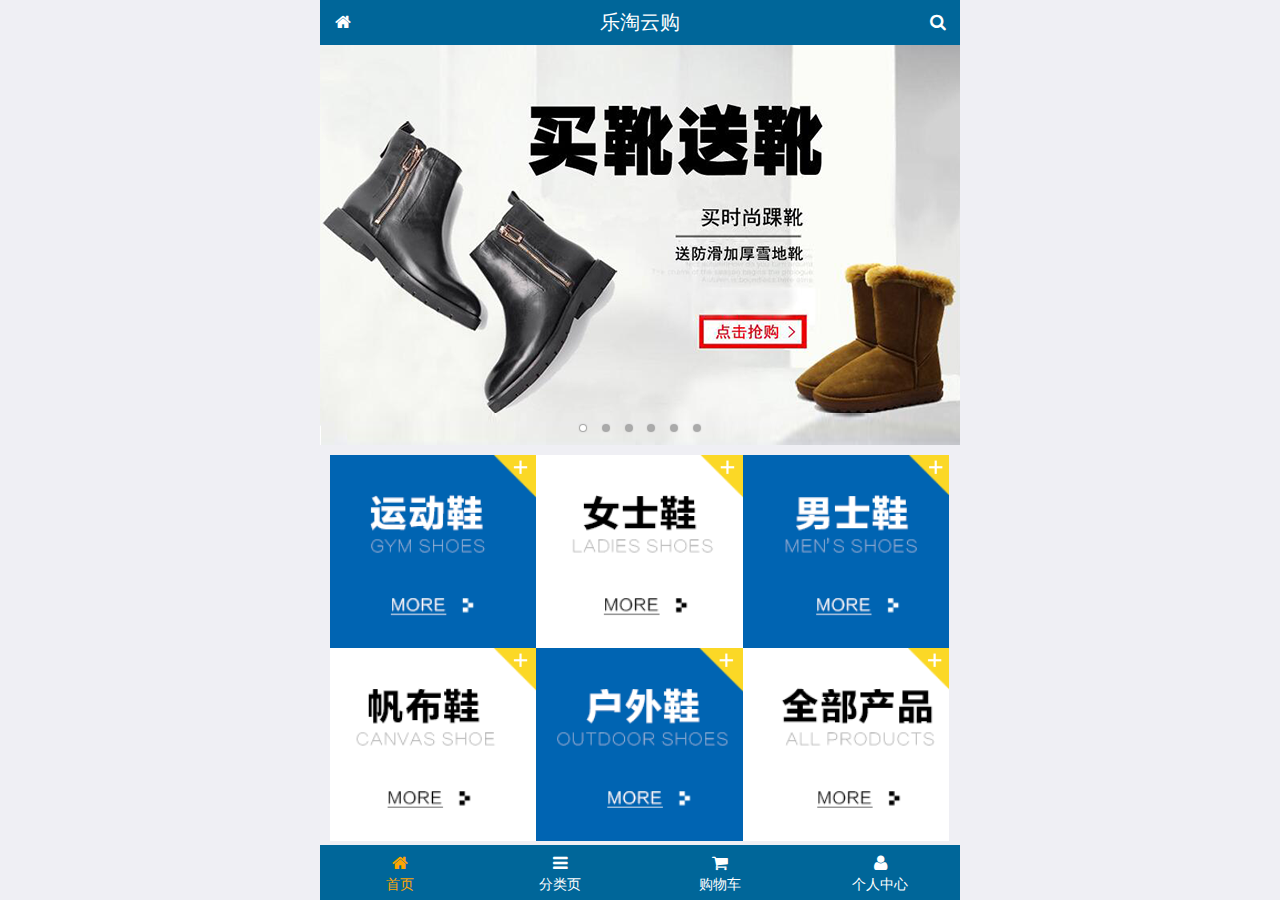
<file: public/front/index.html>
<!DOCTYPE html>
<html lang="en">
  <head>
    <meta charset="UTF-8" />
    <meta
      name="viewport"
      content="width=device-width, user-scalable=no, initial-scale=1.0, maximum-scale=1.0, minimum-scale=1.0"
    />
    <meta http-equiv="X-UA-Compatible" content="ie=edge" />
    <link rel="stylesheet" href="./lib/fa/css/font-awesome.css" />
    <link rel="stylesheet" href="./lib/mui/css/mui.css" />
    <link rel="stylesheet" href="./css/common.css" />
    <link rel="stylesheet" href="./css/index.css" />
    <title>Document</title>
  </head>
  <body>
    <!-- 整体 -->
    <div class="lt_container">
      <!-- 头部导航 -->
      <div class="lt_header">
        <a href="#" class="icon-left"><i class="fa fa-home"></i></a>
        <h3>乐淘云购</h3>
        <a href="#" class="icon-right"><i class="fa fa-search"></i></a>
      </div>
      <!-- 身体部位 -->
      <div class="lt_main">
        <div class="mui-scroll-wrapper">
          <div class="mui-scroll">
            <!-- 这里放置真实显示的DOM内容 -->

            <!-- 轮播图插件 -->
            <div class="mui-slider">
              <div class="mui-slider-group mui-slider-loop">
                <!-- 假图 -->
                <div class="mui-slider-item  mui-slider-item-duplicate">
                  <a href="#"><img src="./images/banner6.png"/></a>
                </div>

                <div class="mui-slider-item">
                  <a href="#"><img src="./images/banner1.png"/></a>
                </div>
                <div class="mui-slider-item">
                  <a href="#"><img src="./images/banner2.png"/></a>
                </div>
                <div class="mui-slider-item">
                  <a href="#"><img src="./images/banner3.png"/></a>
                </div>
                <div class="mui-slider-item">
                  <a href="#"><img src="./images/banner4.png"/></a>
                </div>
                <div class="mui-slider-item">
                  <a href="#"><img src="./images/banner5.png"/></a>
                </div>
                <div class="mui-slider-item">
                  <a href="#"><img src="./images/banner6.png"/></a>
                </div>

                <!-- 假图 -->
                <div class="mui-slider-item  mui-slider-item-duplicate">
                  <a href="#"><img src="./images/banner1.png"/></a>
                </div>
              </div>
              <!-- 小圆点 -->
              <div class="mui-slider-indicator">
                <div class="mui-indicator mui-active"></div>
                <div class="mui-indicator"></div>
                <div class="mui-indicator"></div>
                <div class="mui-indicator"></div>
                <div class="mui-indicator"></div>
                <div class="mui-indicator"></div>
              </div>
            </div>
            <!-- 导航 -->
            <div class="lt_nav">
              <ul class="mui-clearfix">
                <li>
                  <a href="#"> <img src="./images/nav1.png" alt="" /> </a>
                </li>
                <li>
                  <a href="#"> <img src="./images/nav2.png" alt="" /> </a>
                </li>
                <li>
                  <a href="#"> <img src="./images/nav3.png" alt="" /> </a>
                </li>
                <li>
                  <a href="#"> <img src="./images/nav4.png" alt="" /> </a>
                </li>
                <li>
                  <a href="#"> <img src="./images/nav5.png" alt="" /> </a>
                </li>
                <li>
                  <a href="#"> <img src="./images/nav6.png" alt="" /> </a>
                </li>
              </ul>
            </div>

            <!-- 产品模块 -->
            <div class="lt_product">
              <ul class="mui-clearfix">
                <li>
                  <a href="#">
                    <img src="./images/product.jpg" alt="" />
                    <p class="mui-ellipsis-2">
                      adidas阿迪达斯 男式
                      场下休闲篮球鞋S83700场下休闲篮球鞋S83700
                    </p>
                    <p>
                      <span class="price">¥560</span>
                      <span class="olPrice">¥580</span>
                    </p>
                    <button class="mui-btn mui-btn-primary">立即购买</button>
                  </a>
                </li>

                <li>
                  <a href="#">
                    <img src="./images/product.jpg" alt="" />
                    <p class="mui-ellipsis-2">
                      adidas阿迪达斯 男式
                      场下休闲篮球鞋S83700场下休闲篮球鞋S83700
                    </p>
                    <p>
                      <span class="price">¥560</span>
                      <span class="olPrice">¥580</span>
                    </p>
                    <button class="mui-btn mui-btn-primary">立即购买</button>
                  </a>
                </li>

                <li>
                  <a href="#">
                    <img src="./images/product.jpg" alt="" />
                    <p class="mui-ellipsis-2">
                      adidas阿迪达斯 男式
                      场下休闲篮球鞋S83700场下休闲篮球鞋S83700
                    </p>
                    <p>
                      <span class="price">¥560</span>
                      <span class="olPrice">¥580</span>
                    </p>
                    <button class="mui-btn mui-btn-primary">立即购买</button>
                  </a>
                </li>

                <li>
                  <a href="#">
                    <img src="./images/product.jpg" alt="" />
                    <p class="mui-ellipsis-2">
                      adidas阿迪达斯 男式
                      场下休闲篮球鞋S83700场下休闲篮球鞋S83700
                    </p>
                    <p>
                      <span class="price">¥560</span>
                      <span class="olPrice">¥580</span>
                    </p>
                    <button class="mui-btn mui-btn-primary">立即购买</button>
                  </a>
                </li>
              </ul>
            </div>
          </div>
        </div>
      </div>
      <!-- 底部导航 -->
      <div class="lt_footer">
        <ul class="mui-clearfix">
          <li>
            <a href="#" class="current">
              <i class="fa fa-home"></i>
              <p>首页</p>
            </a>
          </li>
          <li>
            <a href="#">
              <i class="fa fa-bars"></i>
              <p>分类页</p>
            </a>
          </li>
          <li>
            <a href="#">
              <i class="fa fa-shopping-cart"></i>
              <p>购物车</p>
            </a>
          </li>
          <li>
            <a href="#">
              <i class="fa fa-user"></i>
              <p>个人中心</p>
            </a>
          </li>
        </ul>
      </div>
    </div>

    <script src="./lib/mui/js/mui.js"></script>
    <script src="./lib/zepto/zepto.min.js"></script>
    <script src="./js/common.js"></script>
  </body>
</html>
</file>
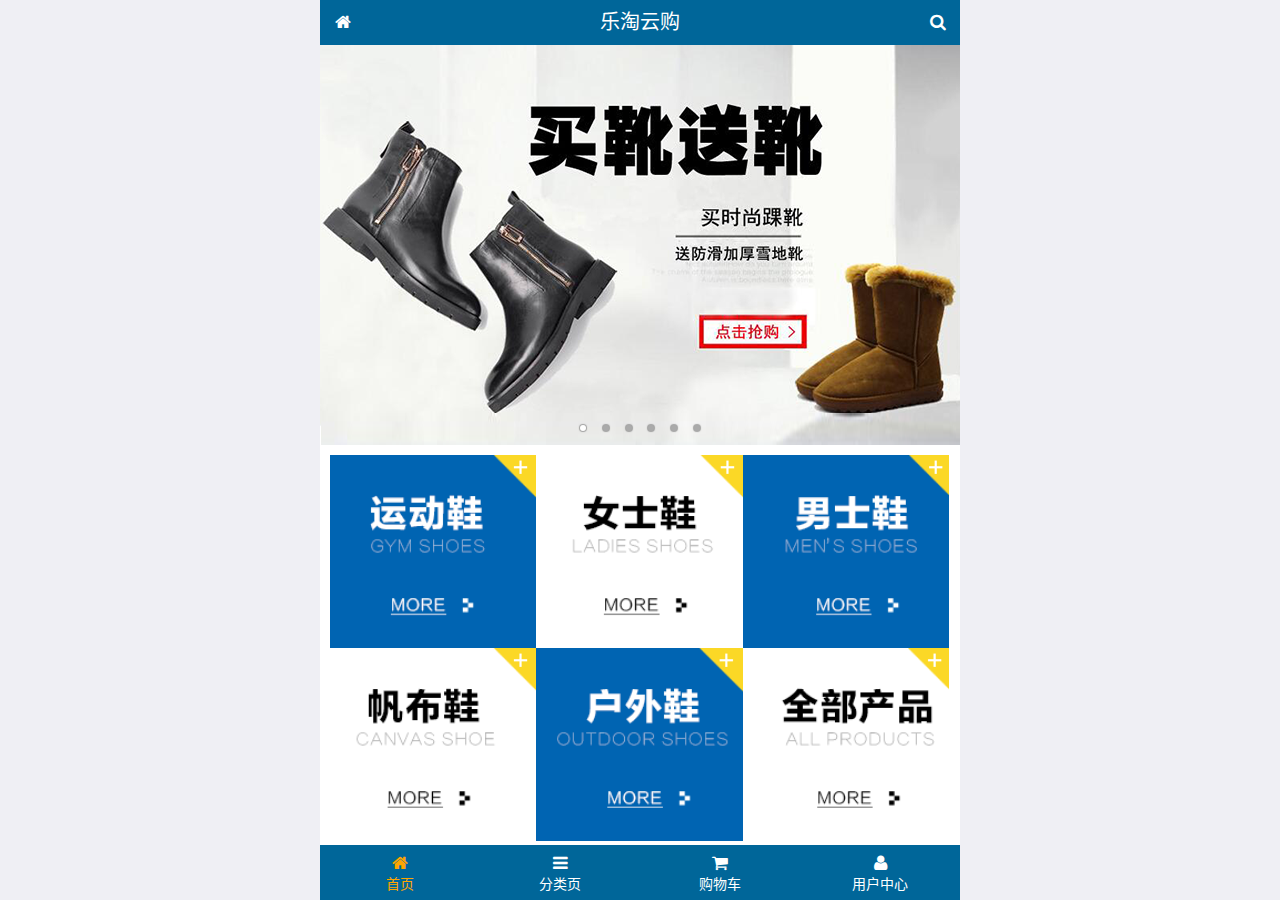
<file: public/mobile/index.html>
<!DOCTYPE html>
<html lang="zh-CN">
<head>
  <meta charset="UTF-8">
  <title>乐淘商城</title>
  <meta name="viewport" content="width=device-width, user-scalable=no, initial-scale=1.0, maximum-scale=1.0, minimum-scale=1.0">
  <!-- 引入字体图标库的css -->
  <link rel="stylesheet" href="./lib/fa/css/font-awesome.min.css">
  <link rel="stylesheet" href="./lib/mui/css/mui.css">
  <link rel="stylesheet" href="./css/common.css">
  <link rel="stylesheet" href="./css/index.css">
  <link rel="icon" href="favicon.ico">
</head>
<body>
<!--<span class="fa fa-pause"></span>-->
<!--<span class="mui-icon mui-icon-camera"></span>-->

<!-- 全屏容器 -->
<div class="lt_container">

  <!-- 乐淘头部 -->
  <div class="lt_header">
    <a href="index.html" class="icon_left"><i class="fa fa-home"></i></a>
    <h3>乐淘云购</h3>
    <a href="search.html" class="icon_right"><i class="fa fa-search"></i></a>
  </div>

  <!-- 乐淘主体 -->
  <div class="lt_main">
    <div class="mui-scroll-wrapper">
      <div class="mui-scroll">
        <!--这里放置真实显示的DOM内容-->

        <!-- 轮播图 -->
        <div class="mui-slider">

          <!-- 图片区域 -->
          <div class="mui-slider-group mui-slider-loop">
            <!-- 添加假图 -->
            <div class="mui-slider-item mui-slider-item-duplicate">
              <a href="#"><img src="./images/banner6.png" /></a>
            </div>

            <div class="mui-slider-item"><a href="#"><img src="./images/banner1.png" /></a></div>
            <div class="mui-slider-item"><a href="#"><img src="./images/banner2.png" /></a></div>
            <div class="mui-slider-item"><a href="#"><img src="./images/banner3.png" /></a></div>
            <div class="mui-slider-item"><a href="#"><img src="./images/banner4.png" /></a></div>
            <div class="mui-slider-item"><a href="#"><img src="./images/banner5.png" /></a></div>
            <div class="mui-slider-item"><a href="#"><img src="./images/banner6.png" /></a></div>

            <!-- 添加假图 -->
            <div class="mui-slider-item mui-slider-item-duplicate">
              <a href="#"><img src="./images/banner1.png" /></a>
            </div>
          </div>

          <!-- 小圆点结构 -->
          <div class="mui-slider-indicator">
            <div class="mui-indicator mui-active"></div>
            <div class="mui-indicator"></div>
            <div class="mui-indicator"></div>
            <div class="mui-indicator"></div>
            <div class="mui-indicator"></div>
            <div class="mui-indicator"></div>
          </div>

        </div>

        <!-- 导航区域 -->
        <div class="lt_nav">
          <ul class="mui-clearfix">
            <li><a href="#"><img src="./images/nav1.png" alt=""></a></li>
            <li><a href="#"><img src="./images/nav2.png" alt=""></a></li>
            <li><a href="#"><img src="./images/nav3.png" alt=""></a></li>
            <li><a href="#"><img src="./images/nav4.png" alt=""></a></li>
            <li><a href="#"><img src="./images/nav5.png" alt=""></a></li>
            <li><a href="#"><img src="./images/nav6.png" alt=""></a></li>
          </ul>
        </div>

        <!-- 产品区域 -->
        <div class="lt_product">
          <ul>
            <li class="lt_product_item">
              <a href="#">
                <img src="./images/product.jpg" alt="">
                <p class="info mui-ellipsis-2">adidas阿迪达斯 男式 场下休闲篮球鞋S83700场下休闲篮球鞋S83700 </p>
                <p>
                  <span class="price">¥560</span>
                  <span class="oldPrice">¥580</span>
                </p>
                <button class="mui-btn mui-btn-primary">立即购买</button>
              </a>
            </li>
            <li class="lt_product_item">
              <a href="#">
                <img src="./images/product.jpg" alt="">
                <p class="info mui-ellipsis-2">adidas阿迪达斯 男式 场下休闲篮球鞋S83700场下休闲篮球鞋S83700 </p>
                <p>
                  <span class="price">¥560</span>
                  <span class="oldPrice">¥580</span>
                </p>
                <button class="mui-btn mui-btn-primary">立即购买</button>
              </a>
            </li>
            <li class="lt_product_item">
              <a href="#">
                <img src="./images/product.jpg" alt="">
                <p class="info mui-ellipsis-2">adidas阿迪达斯 男式 场下休闲篮球鞋S83700场下休闲篮球鞋S83700 </p>
                <p>
                  <span class="price">¥560</span>
                  <span class="oldPrice">¥580</span>
                </p>
                <button class="mui-btn mui-btn-primary">立即购买</button>
              </a>
            </li>
            <li class="lt_product_item">
              <a href="#">
                <img src="./images/product.jpg" alt="">
                <p class="info mui-ellipsis-2">adidas阿迪达斯 男式 场下休闲篮球鞋S83700场下休闲篮球鞋S83700 </p>
                <p>
                  <span class="price">¥560</span>
                  <span class="oldPrice">¥580</span>
                </p>
                <button class="mui-btn mui-btn-primary">立即购买</button>
              </a>
            </li>
            <li class="lt_product_item">
              <a href="#">
                <img src="./images/product.jpg" alt="">
                <p class="info mui-ellipsis-2">adidas阿迪达斯 男式 场下休闲篮球鞋S83700场下休闲篮球鞋S83700 </p>
                <p>
                  <span class="price">¥560</span>
                  <span class="oldPrice">¥580</span>
                </p>
                <button class="mui-btn mui-btn-primary">立即购买</button>
              </a>
            </li>
            <li class="lt_product_item">
              <a href="#">
                <img src="./images/product.jpg" alt="">
                <p class="info mui-ellipsis-2">adidas阿迪达斯 男式 场下休闲篮球鞋S83700场下休闲篮球鞋S83700 </p>
                <p>
                  <span class="price">¥560</span>
                  <span class="oldPrice">¥580</span>
                </p>
                <button class="mui-btn mui-btn-primary">立即购买</button>
              </a>
            </li>
            <li class="lt_product_item">
              <a href="#">
                <img src="./images/product.jpg" alt="">
                <p class="info mui-ellipsis-2">adidas阿迪达斯 男式 场下休闲篮球鞋S83700场下休闲篮球鞋S83700 </p>
                <p>
                  <span class="price">¥560</span>
                  <span class="oldPrice">¥580</span>
                </p>
                <button class="mui-btn mui-btn-primary">立即购买</button>
              </a>
            </li>
            <li class="lt_product_item">
              <a href="#">
                <img src="./images/product.jpg" alt="">
                <p class="info mui-ellipsis-2">adidas阿迪达斯 男式 场下休闲篮球鞋S83700场下休闲篮球鞋S83700 </p>
                <p>
                  <span class="price">¥560</span>
                  <span class="oldPrice">¥580</span>
                </p>
                <button class="mui-btn mui-btn-primary">立即购买</button>
              </a>
            </li>
          </ul>
        </div>

      </div>
    </div>
  </div>

  <!-- 乐淘底部 -->
  <div class="lt_footer">
    <ul>
      <li><a href="index.html" class="current"><i class="fa fa-home"></i><p>首页</p></a></li>
      <li><a href="category.html"><i class="fa fa-bars"></i><p>分类页</p></a></li>
      <li><a href="cart.html"><i class="fa fa-shopping-cart"></i><p>购物车</p></a></li>
      <li><a href="user.html"><i class="fa fa-user"></i><p>用户中心</p></a></li>
    </ul>
  </div>
</div>


<script src="./lib/zepto/zepto.min.js"></script>
<script src="./lib/mui/js/mui.js"></script>
<script src="./js/common.js"></script>
</body>
</html>
</file>
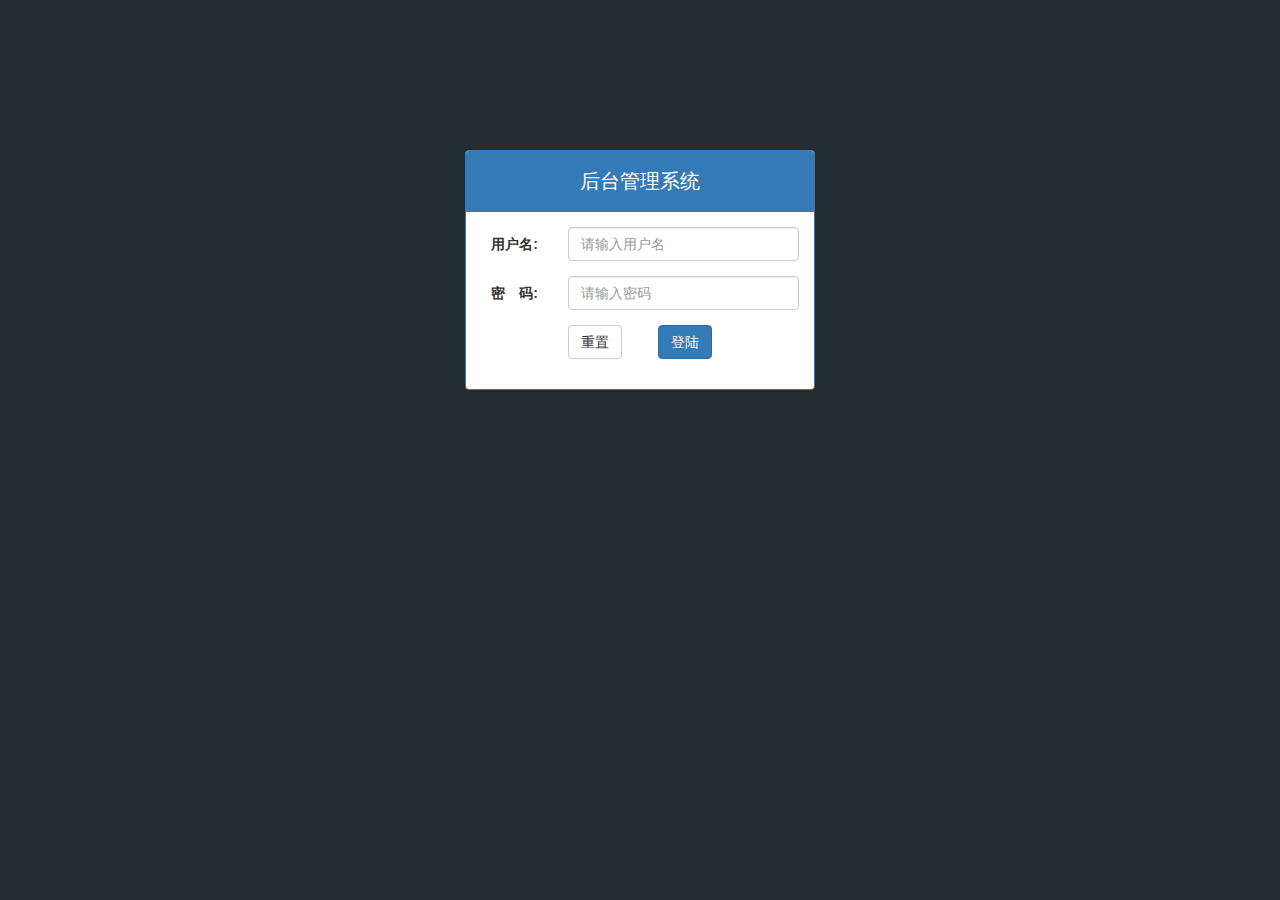
<file: public/back/login.html>
<!DOCTYPE html>
<html lang="en">
  <head>
    <meta charset="UTF-8" />
    <meta
      name="viewport"
      content="width=device-width, user-scalable=no, initial-scale=1.0, maximum-scale=1.0, minimum-scale=1.0"
    />
    <meta http-equiv="X-UA-Compatible" content="ie=edge" />
    <title>Document</title>
    <link rel="stylesheet" href="./lib/bootstrap/css/bootstrap.css" />
    <link rel="stylesheet" href="./lib/bootstrap-validator/css/bootstrapValidator.css">
    <link rel="stylesheet" href="./lib/nprogress/nprogress.css">
    <link rel="stylesheet" href="./css/common.css" />
  </head>
  <body class="body_bg">
    <!-- 响应式版心，大屏幕占4份 -->
    <div class="container">
      <div class="col-lg-4 col-lg-offset-4 mt_150">
        <!-- 面板 koq -->

        <div class="panel panel-primary">
          <div class="panel-heading">
            <h3 class="panel-title">后台管理系统</h3>
          </div>
          <div class="panel-body">
            <form class="form-horizontal" id="form">
              <div class="form-group">
                <label for="username" class="col-sm-3 control-label">用户名:</label>
                <div class="col-sm-9">
                  <input type="text" name="username" class="form-control" id="username" placeholder="请输入用户名"/>
                </div>
              </div>
              <div class="form-group">
                <label for="password" class="col-sm-3 control-label">密　码:</label>
                <div class="col-sm-9">
                  <input type="password" name="password" class="form-control" id="password" placeholder="请输入密码"/>
                </div>
              </div>
              <div class="form-group">
                <div class="col-sm-offset-3 col-sm-6">
                  
                   <button type="reset" class="btn btn-default pull-left">重置</button>
                   <button type="submit" class="btn btn-primary pull-right">登陆</button>
                  
                </div>
              </div>
              
            </form>
          </div>
        </div>
      </div>
    </div>
    <script src=".//lib/jquery/jquery.min.js"></script>
    <script src="./lib/bootstrap/js/bootstrap.min.js"></script>
    <script src="./lib/bootstrap-validator/js/bootstrapValidator.min.js"></script>
    <script src="./lib/nprogress/nprogress.js"></script>
    <script src="./js/common.js"></script>
    <script src="./js/login.js"></script>
  </body>
</html>
</file>
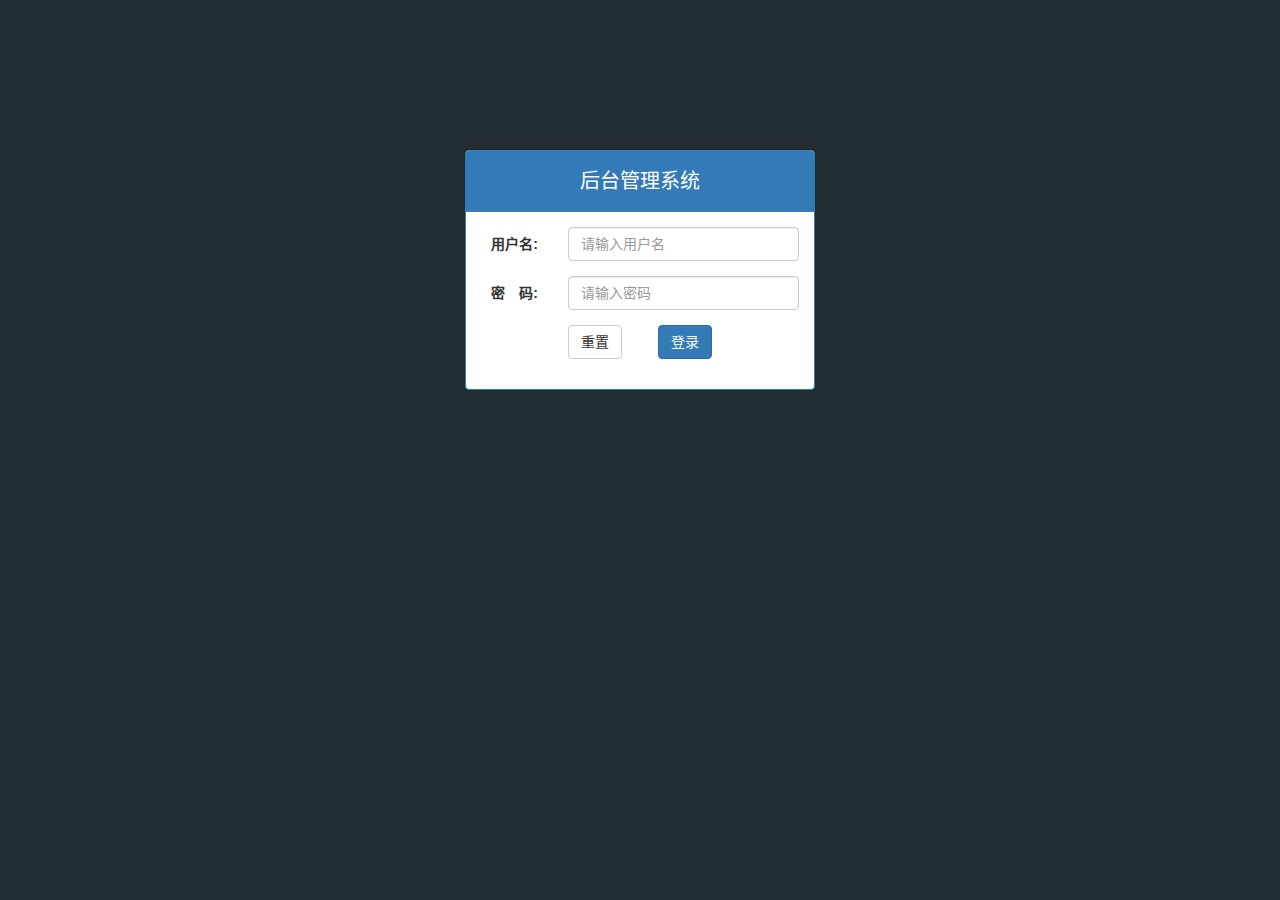
<file: public/back2/login.html>
<!DOCTYPE html>
<html lang="zh-CN">
<head>
  <meta charset="UTF-8">
  <title>乐淘商城</title>
  <meta name="viewport"
        content="width=device-width, user-scalable=no, initial-scale=1.0, maximum-scale=1.0, minimum-scale=1.0">
  <link rel="stylesheet" href="./lib/bootstrap/css/bootstrap.css">
  <link rel="stylesheet" href="./lib/bootstrap-validator/css/bootstrapValidator.css">
  <link rel="stylesheet" href="./css/common.css">
</head>
<body class="body_bg">

<!--
  xx-danger 红色
  xx-success 绿色
  xx-primary 深蓝色
  xx-default 白色
-->


<!-- 响应式版心, 大屏幕中占4份 -->
<div class="container">
  <div class="col-lg-4 col-lg-offset-4 mt_150">
    <!-- 面板 -->
    <div class="panel panel-primary">
      <div class="panel-heading">
        <h3 class="panel-title">后台管理系统</h3>
      </div>
      <div class="panel-body">
        <form class="form-horizontal" id="form">
          <div class="form-group">
            <label for="username" class="col-sm-3 control-label">用户名:</label>
            <div class="col-sm-9">
              <input type="text" name="username" class="form-control" id="username" placeholder="请输入用户名">
            </div>
          </div>
          <div class="form-group">
            <label for="password" class="col-sm-3 control-label">密　码:</label>
            <div class="col-sm-9">
              <input type="password" name="password" class="form-control" id="password" placeholder="请输入密码">
            </div>
          </div>
          <div class="form-group">
            <div class="col-sm-offset-3 col-sm-6">
              <button type="reset" class="btn btn-default pull-left">重置</button>
              <button type="submit" class="btn btn-primary pull-right">登录</button>
            </div>
          </div>
        </form>

      </div>
    </div>
  </div>
</div>


<script src="./lib/jquery/jquery.min.js"></script>
<script src="./lib/bootstrap/js/bootstrap.min.js"></script>
<script src="./lib/bootstrap-validator/js/bootstrapValidator.min.js"></script>
<script src="./js/login.js"></script>

</body>
</html>
</file>
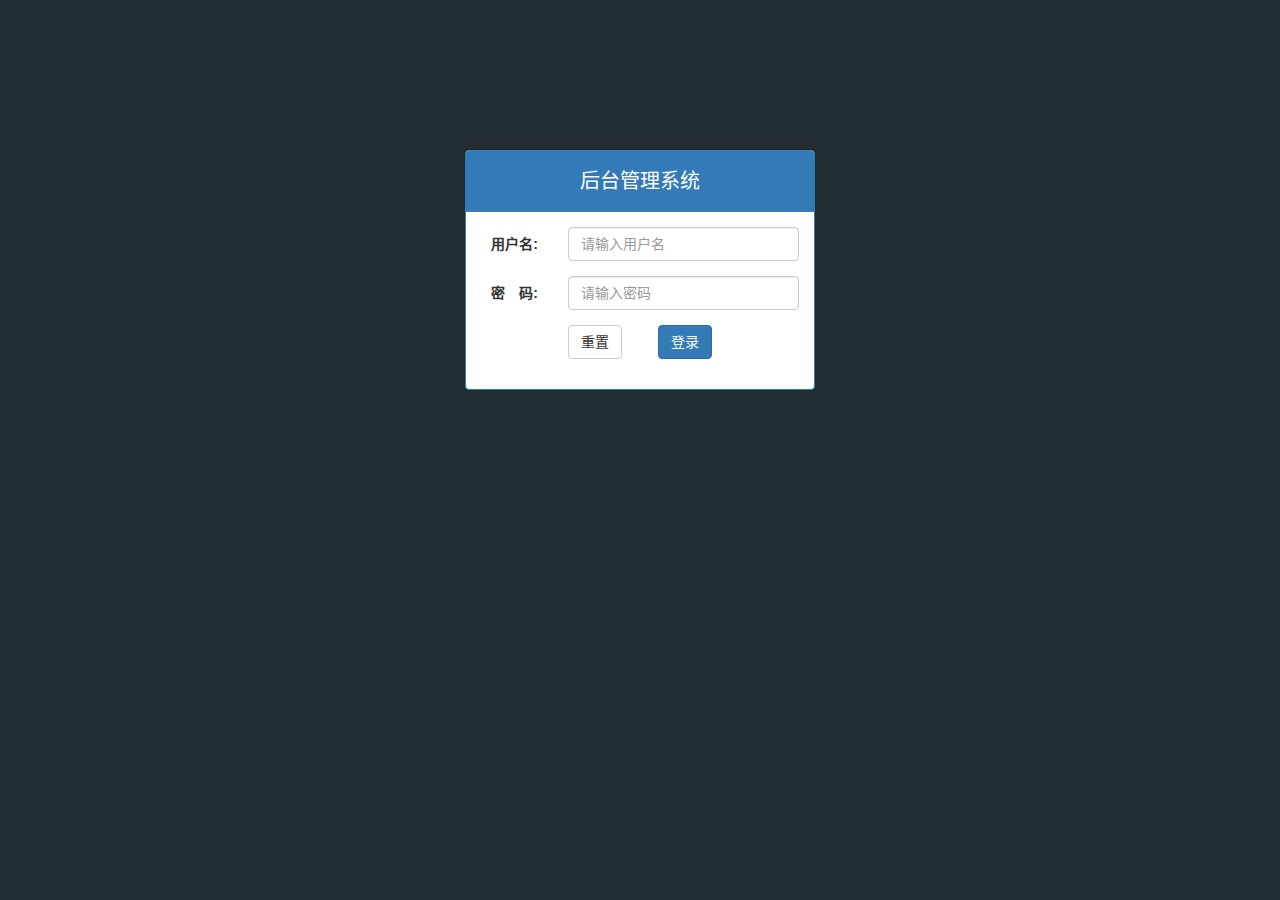
<file: public/back3/login.html>
<!DOCTYPE html>
<html lang="zh-CN">
<head>
  <meta charset="UTF-8">
  <title>乐淘商城</title>
  <meta name="viewport"
        content="width=device-width, user-scalable=no, initial-scale=1.0, maximum-scale=1.0, minimum-scale=1.0">
  <link rel="stylesheet" href="./lib/bootstrap/css/bootstrap.css">
  <link rel="stylesheet" href="./lib/bootstrap-validator/css/bootstrapValidator.css">
  <link rel="stylesheet" href="./lib/nprogress/nprogress.css">
  <link rel="stylesheet" href="./css/common.css">
</head>
<body class="body_bg">

<!--
  xx-danger 红色
  xx-success 绿色
  xx-primary 深蓝色
  xx-default 白色
-->


<!-- 响应式版心, 大屏幕中占4份 -->
<div class="container">
  <div class="col-lg-4 col-lg-offset-4 mt_150">
    <!-- 面板 -->
    <div class="panel panel-primary">
      <div class="panel-heading">
        <h3 class="panel-title">后台管理系统</h3>
      </div>
      <div class="panel-body">
        <form class="form-horizontal" id="form">
          <div class="form-group">
            <label for="username" class="col-sm-3 control-label">用户名:</label>
            <div class="col-sm-9">
              <input type="text" name="username" class="form-control" id="username" placeholder="请输入用户名">
            </div>
          </div>
          <div class="form-group">
            <label for="password" class="col-sm-3 control-label">密　码:</label>
            <div class="col-sm-9">
              <input type="password" name="password" class="form-control" id="password" placeholder="请输入密码">
            </div>
          </div>
          <div class="form-group">
            <div class="col-sm-offset-3 col-sm-6">
              <button type="reset" class="btn btn-default pull-left">重置</button>
              <button type="submit" class="btn btn-primary pull-right">登录</button>
            </div>
          </div>
        </form>

      </div>
    </div>
  </div>
</div>


<script src="./lib/jquery/jquery.min.js"></script>
<script src="./lib/bootstrap/js/bootstrap.min.js"></script>
<script src="./lib/bootstrap-validator/js/bootstrapValidator.min.js"></script>
<script src="./lib/nprogress/nprogress.js"></script>
<script src="./js/common.js"></script>
<script src="./js/login.js"></script>

</body>
</html>
</file>
<file: public/front/css/common.css>
/* 重置ul的默认样式 */
ul {
  list-style: none;
  margin: 0;
  padding: 0;
}

img{
  display: block;
  width: 100%;
}

html,
body {
  width: 100%;
  height: 100%;
}
/* 头部导航 */
.lt_container {

  width: 100%;
  height: 100%;
  max-width: 640px;
  min-width: 320px;
  margin: 0 auto;
  padding-top: 45px;
  padding-bottom: 55px;
  position: relative;
  overflow: hidden;
}
.lt_header {
  width: 100%;
  height: 45px;
  position: absolute;
  left: 0;
  top: 0;
  padding: 0 45px;
  background-color: #006699;
}
.lt_header .icon-left,
.lt_header .icon-right {
  width: 45px;
  height: 45px;
  position: absolute;
  top: 0;
  line-height: 45px;
  text-align: center;
  color: #fff;
}
.lt_header .icon-left {
  left: 0;
}
.lt_header .icon-right {
  right: 0;
}
.lt_header h3 {
  font-size: 20px;
  text-align: center;
  color: #fff;
  font-weight: normal;
  margin: 0;
  line-height: 45px;
}
/* 底部导航 */
.lt_footer {
  width: 100%;
  height: 55px;
  background-color: #006699;
  position: absolute;
  left: 0;
  bottom: 0;
}
.lt_footer li {
  float: left;
  width: 25%;
}
.lt_footer li a {
  display: block;
  color: #fff;
  padding-top: 8px;
  text-align: center;
}
.lt_footer li a p {
  margin: 0;
  color: #fff;
}
.lt_footer li a.current {
  color: orange;
}
.lt_footer li a.current p {
  color: orange;
}

/* 身体区域 */
.lt_main {
  width: 100%;
  height: 100%;
  /* mui的区域滚动是基于定位的 */
  position: relative;
}
</file>
<file: public/front/css/index.css>
.lt_nav {
  padding: 10px;
}
.lt_nav li {
  width: 33.3%;
  float: left;
}

.lt_product {
  text-align: center;
  padding: 10px;
}

.lt_product li {
  float: left;
  width: 48%;
  border: 1px solid #ccc;
  border-radius: 4px;
  margin-bottom: 20px;
}
.lt_product li:nth-child(2n + 1) {
  margin-right: 4%;
}
.lt_product li a {
  display: block;
  padding: 10px;
}
.lt_product li .price {
  color: red;
}
.lt_product li .olPrice {
  text-decoration: line-through;
}
</file>
<file: public/mobile/css/common.css>
html, body {
  width: 100%;
  height: 100%;
}

ul {
  list-style: none;
  margin: 0;
  padding: 0;
}
img {
  display: block;
  width: 100%;
}

/* 全屏容器 */
.lt_container {
  width: 100%;
  height: 100%;
  background-color: #fff;
  min-width: 320px;
  max-width: 640px;
  margin: 0 auto;
  position: relative;
  padding-top: 45px;
  padding-bottom: 55px;
}

.lt_header {
  position: absolute;
  left: 0;
  top: 0;
  width: 100%;
  height: 45px;
  background-color: #006699;
  padding-left: 45px;
  padding-right: 45px;
}

.lt_header .icon_left,
.lt_header .icon_right {
  width: 45px;
  height: 45px;
  line-height: 45px;
  text-align: center;
  position: absolute;
  top: 0;
  color: #fff;
}
.lt_header .icon_left {
  left: 0;
}
.lt_header .icon_right {
  right: 0;
}

.lt_header h3 {
  height: 45px;
  line-height: 45px;
  color: #fff;
  font-size: 20px;
  text-align: center;
  margin: 0;
  font-weight: normal;
}



.lt_footer {
  position: absolute;
  left: 0;
  bottom: 0;
  width: 100%;
  height: 55px;
  background-color: #006699;
  overflow: hidden;
}
.lt_footer li {
  float: left;
  width: 25%;
  text-align: center;
}
.lt_footer li a {
  width: 100%;
  height: 100%;
  display: block;
  color: #fff;
  padding-top: 8px;
}
.lt_footer li p {
  color: #fff;
  margin: 0;
}

.lt_footer li a.current {
  color: orange;
}
.lt_footer li a.current p{
  color: orange;
}



.lt_main {
  width: 100%;
  height: 100%;
  position: relative;
}



/* 公共的搜索框样式 */
.lt_search {
  padding: 10px;
  position: relative;
}
.lt_search .search_input {
  height: 34px;
  font-size: 12px;
  margin: 0;
  border-radius: 5px;
  border: 1px solid #007AFF;
}
.lt_search .search_btn {
  position: absolute;
  right: 10px;
  top: 10px;
  border-radius: 0 5px 5px 0;
}



/* 公共的商品样式 */
.lt_product {
  padding: 10px;
}
.lt_product_item {
  border: 1px solid #ccc;
  padding: 10px;
  float: left;
  width: 48%;
  margin-bottom: 10px;
  text-align: center;
}
.lt_product_item a {
  display: block;
  width: 100%;
  height: 100%;
}
.lt_product_item:nth-child(2n+1) {
  margin-right: 4%;
}
.lt_product_item .info {
  text-align: left;
  height: 40px;
}
.lt_product_item .price {
  color: red;
}
.lt_product_item .oldPrice {
  text-decoration: line-through;
}

.lt_product_item img {
  width: 130px;
  height: 130px;
  margin: 0 auto;
}



/* 公共的尺码样式 */
.lt_size span {
  width: 25px;
  height: 25px;
  text-align: center;
  line-height: 25px;
  display: inline-block;
  border: 1px solid #ccc;
  font-size: 12px;
  margin: 3px 0;
}
.lt_size span.current {
  background-color: orange;
  color: #fff;
}
</file>
<file: public/mobile/css/index.css>
.lt_nav {
  padding: 10px;
}
.lt_nav li {
  float: left;
  width: 33.3%;
}
.lt_nav li a {
  display: block;
}
</file>
<file: public/back/lib/nprogress/nprogress.css>
/* Make clicks pass-through */
#nprogress {
  pointer-events: none;
}

#nprogress .bar {
  background: greenyellow;

  position: fixed;
  z-index: 10000;
  top: 0;
  left: 0;

  width: 100%;
  height: 2px;
}

/* Fancy blur effect */
#nprogress .peg {
  display: block;
  position: absolute;
  right: 0px;
  width: 100px;
  height: 100%;
  box-shadow: 0 0 10px #29d, 0 0 5px #29d;
  opacity: 1.0;

  -webkit-transform: rotate(3deg) translate(0px, -4px);
      -ms-transform: rotate(3deg) translate(0px, -4px);
          transform: rotate(3deg) translate(0px, -4px);
}

/* Remove these to get rid of the spinner */
#nprogress .spinner {
  display: block;
  position: fixed;
  z-index: 1031;
  top: 15px;
  right: 15px;
}

#nprogress .spinner-icon {
  width: 18px;
  height: 18px;
  box-sizing: border-box;

  border: solid 2px transparent;
  border-top-color: #29d;
  border-left-color: #29d;
  border-radius: 50%;

  -webkit-animation: nprogress-spinner 400ms linear infinite;
          animation: nprogress-spinner 400ms linear infinite;
}

.nprogress-custom-parent {
  overflow: hidden;
  position: relative;
}

.nprogress-custom-parent #nprogress .spinner,
.nprogress-custom-parent #nprogress .bar {
  position: absolute;
}

@-webkit-keyframes nprogress-spinner {
  0%   { -webkit-transform: rotate(0deg); }
  100% { -webkit-transform: rotate(360deg); }
}
@keyframes nprogress-spinner {
  0%   { transform: rotate(0deg); }
  100% { transform: rotate(360deg); }
}
</file>
<file: public/back/css/common.css>
.body_bg {
  background-color: #222d32;
}

a:link,
a:visited,
a:hover,
a:active {
  text-decoration: none;
}

ul {
  list-style: none;
  margin: 0;
  padding: 0;
}

/* 需求: 让所有表格的 th和td 内容居中 */
.table.table-bordered th,
.table.table-bordered td {
  text-align: center;
  vertical-align: middle;
}

.panel .panel-title {
  height: 40px;
  line-height: 40px;
  text-align: center;
  font-size: 20px;
}
.mt_150 {
  margin-top: 150px;
}

.mt_20 {
  margin-top: 20px;
}
.red {
  color: #a94442;
}

.lt_aside {
  position: fixed;
  top: 0;
  left: 0;
  width: 180px;
  height: 100%;
  background-color: #222d32;
  z-index: 999;
  transition: left 1s;
}
.lt_aside.hidemenu {
  left: -180px;
}
.lt_aside .brand {
  width: 100%;
  height: 50px;
  line-height: 50px;
  background-color: #367fa9;
}
.lt_aside .brand a {
  text-align: center;
  display: block;
  color: #fff;
  text-decoration: none;
  font-size: 20px;
}

.lt_aside .user {
  height: 180px;
  padding-top: 30px;
}
.lt_aside .user img {
  width: 80px;
  height: 80px;
  border-radius: 50%;
  display: block;
  margin: 0 auto;
}
.lt_aside .user p {
  text-align: center;
  line-height: 40px;
  color: #fff;
  font-size: 18px;
}
.lt_aside .nav li a {
  display: block;
  height: 40px;
  line-height: 40px;
  padding-left: 40px;
  color: #fff;
  border-left: 3px solid transparent;
}
.lt_aside .nav li a.current {
  background-color: #1d1f21;
  border-left: 3px solid #069;
}
.lt_aside .nav li i {
  margin-right: 5px;
}
.lt_aside .nav li .child {
  display: none;
}
.lt_aside .nav li .child a {
  padding-left: 60px;
}

.lt_main {
  height: 2000px;
  padding-left: 180px;
  padding-top: 50px;
  transition: all 1s;
}
.lt_main.hidemenu {
  padding-left: 0px;
}
.lt_topbar {
  position: fixed;
  top: 0;
  left: 0;
  width: 100%;
  height: 50px;
  background-color: #3c8dbc;
  padding-left: 180px;
  transition: all 1s;
}
.lt_topbar.hidemenu {
  padding-left: 0px;
}
.lt_topbar .icon_left,
.lt_topbar .icon_right {
  width: 50px;
  height: 50px;
  line-height: 50px;
  text-align: center;
  color: #fff;
  font-size: 20px;
}

.lt_content .echarts_left,
.lt_content .echarts_right {
  width: 48%;
  height: 400px;
}
</file>
<file: public/back2/css/common.css>
.body_bg {
  background-color: #222D32;
}

.panel .panel-title {
  height: 40px;
  line-height: 40px;
  text-align: center;
  font-size: 20px;
}

.mt_150 {
  margin-top: 150px;
}
</file>
<file: public/back3/lib/nprogress/nprogress.css>
/* Make clicks pass-through */
#nprogress {
  pointer-events: none;
}

#nprogress .bar {
  background: greenyellow;

  position: fixed;
  z-index: 10000;
  top: 0;
  left: 0;

  width: 100%;
  height: 2px;
}

/* Fancy blur effect */
#nprogress .peg {
  display: block;
  position: absolute;
  right: 0px;
  width: 100px;
  height: 100%;
  box-shadow: 0 0 10px #29d, 0 0 5px #29d;
  opacity: 1.0;

  -webkit-transform: rotate(3deg) translate(0px, -4px);
      -ms-transform: rotate(3deg) translate(0px, -4px);
          transform: rotate(3deg) translate(0px, -4px);
}

/* Remove these to get rid of the spinner */
#nprogress .spinner {
  display: block;
  position: fixed;
  z-index: 1031;
  top: 15px;
  right: 15px;
}

#nprogress .spinner-icon {
  width: 18px;
  height: 18px;
  box-sizing: border-box;

  border: solid 2px transparent;
  border-top-color: #29d;
  border-left-color: #29d;
  border-radius: 50%;

  -webkit-animation: nprogress-spinner 400ms linear infinite;
          animation: nprogress-spinner 400ms linear infinite;
}

.nprogress-custom-parent {
  overflow: hidden;
  position: relative;
}

.nprogress-custom-parent #nprogress .spinner,
.nprogress-custom-parent #nprogress .bar {
  position: absolute;
}

@-webkit-keyframes nprogress-spinner {
  0%   { -webkit-transform: rotate(0deg); }
  100% { -webkit-transform: rotate(360deg); }
}
@keyframes nprogress-spinner {
  0%   { transform: rotate(0deg); }
  100% { transform: rotate(360deg); }
}
</file>
<file: public/back3/css/common.css>
.body_bg {
  background-color: #222D32;
}

a:link,
a:visited,
a:hover,
a:active {
  text-decoration: none;
}

ul {
  list-style: none;
  margin: 0;
  padding: 0;
}

/* 需求: 让所有表格的 th和td 内容居中 */
.table.table-bordered th,
.table.table-bordered td {
  text-align: center;
  vertical-align: middle;
}



.panel .panel-title {
  height: 40px;
  line-height: 40px;
  text-align: center;
  font-size: 20px;
}

.mt_150 {
  margin-top: 150px;
}
.mt_20 {
  margin-top: 20px;
}
.red {
  color: #A94442;
}



.lt_aside {
  position: fixed;
  left: 0;
  top: 0;
  width: 180px;
  height: 100%;
  background-color: #222D32;
  z-index: 999;
  transition: left 1s;
}
.lt_aside.hidemenu {
  left: -180px;
}

.lt_aside .brand {
  width: 100%;
  height: 50px;
  line-height: 50px;
  background-color: #367FA9;
}
.lt_aside .brand a {
  text-align: center;
  display: block;
  color: #fff;
  text-decoration: none;
  font-size: 20px;
}
.lt_aside .user {
  height: 180px;
  padding-top: 30px;
}
.lt_aside .user img {
  width: 80px;
  height: 80px;
  border-radius: 50%;
  margin: 0 auto;
  display: block;
}
.lt_aside .user p {
  text-align: center;
  line-height: 40px;
  color: #fff;
  font-size: 18px;
}

.lt_aside .nav li a {
  display: block;
  height: 40px;
  line-height: 40px;
  padding-left: 40px;
  color: #fff;
  border-left: 3px solid transparent;
}
.lt_aside .nav li a.current {
  background-color: #1D1F21;
  border-left: 3px solid #069;
}
.lt_aside .nav li i {
  margin-right: 5px;
}
.lt_aside .nav li .child {
  display: none;
}
.lt_aside .nav li .child a {
  padding-left: 60px;
}


.lt_main {
  height: 2000px;
  padding-left: 180px;
  padding-top: 50px;
  transition: padding-left 1s;
}
.lt_main.hidemenu {
  padding-left: 0px;
}

.lt_topbar {
  position: fixed;
  left: 0;
  top: 0;
  width: 100%;
  height: 50px;
  background-color: #3C8DBC;
  padding-left: 180px;
  transition: padding-left 1s;
}
.lt_topbar.hidemenu {
  padding-left: 0px;
}


.lt_topbar .icon_left,
.lt_topbar .icon_right {
  width: 50px;
  height: 50px;
  line-height: 50px;
  text-align: center;
  color: #fff;
  font-size: 20px;
}


.lt_content .echarts_left,
.lt_content .echarts_right {
  width: 48%;
  height: 400px;
}
</file>
<file: public/back/lib/bootstrap-validator/css/bootstrapValidator.css>
/**
 * BootstrapValidator (http://bootstrapvalidator.com)
 * The best jQuery plugin to validate form fields. Designed to use with Bootstrap 3
 *
 * @author      http://twitter.com/nghuuphuoc
 * @copyright   (c) 2013 - 2014 Nguyen Huu Phuoc
 * @license     MIT
 */

.bv-form .help-block {
    margin-bottom: 0;
}
.bv-form .tooltip-inner {
    text-align: left;
}
.nav-tabs li.bv-tab-success > a {
    color: #3c763d;
}
.nav-tabs li.bv-tab-error > a {
    color: #a94442;
}
</file>
<file: public/back2/lib/bootstrap-validator/css/bootstrapValidator.css>
/**
 * BootstrapValidator (http://bootstrapvalidator.com)
 * The best jQuery plugin to validate form fields. Designed to use with Bootstrap 3
 *
 * @author      http://twitter.com/nghuuphuoc
 * @copyright   (c) 2013 - 2014 Nguyen Huu Phuoc
 * @license     MIT
 */

.bv-form .help-block {
    margin-bottom: 0;
}
.bv-form .tooltip-inner {
    text-align: left;
}
.nav-tabs li.bv-tab-success > a {
    color: #3c763d;
}
.nav-tabs li.bv-tab-error > a {
    color: #a94442;
}
</file>
<file: public/back3/lib/bootstrap-validator/css/bootstrapValidator.css>
/**
 * BootstrapValidator (http://bootstrapvalidator.com)
 * The best jQuery plugin to validate form fields. Designed to use with Bootstrap 3
 *
 * @author      http://twitter.com/nghuuphuoc
 * @copyright   (c) 2013 - 2014 Nguyen Huu Phuoc
 * @license     MIT
 */

.bv-form .help-block {
    margin-bottom: 0;
}
.bv-form .tooltip-inner {
    text-align: left;
}
.nav-tabs li.bv-tab-success > a {
    color: #3c763d;
}
.nav-tabs li.bv-tab-error > a {
    color: #a94442;
}
</file>
